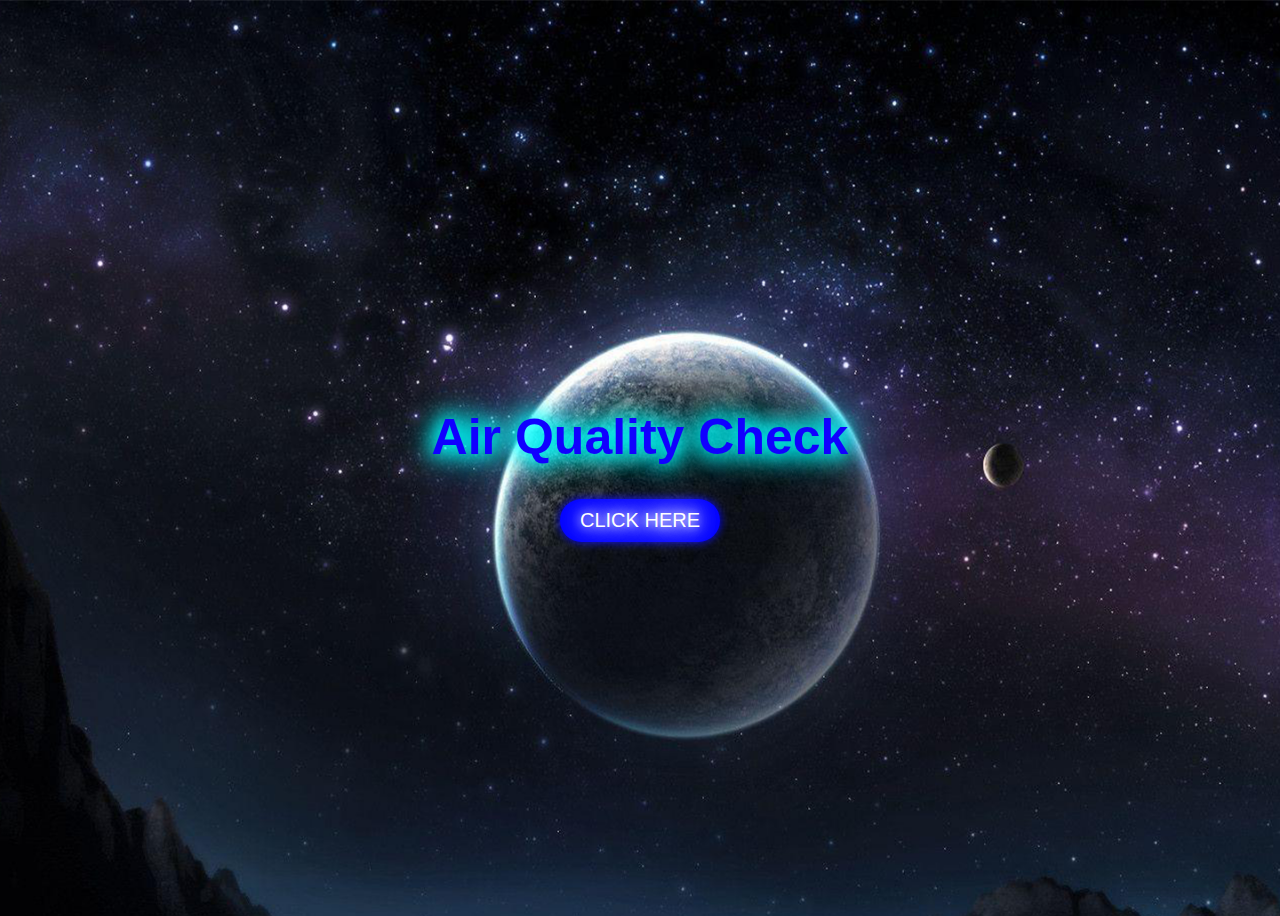
<file: index.html>
<!DOCTYPE html>
<html>
<head>
  <title>Air Quality</title>
  <link rel="stylesheet" type="text/css" href="style1.css">
</head>
<body>
  <h1 class="neon-heading">Air Quality Check</h1>
  <button class="neon-button" onclick="window.location.href='home.html'">click here</button>
</body>
</html>
</file>
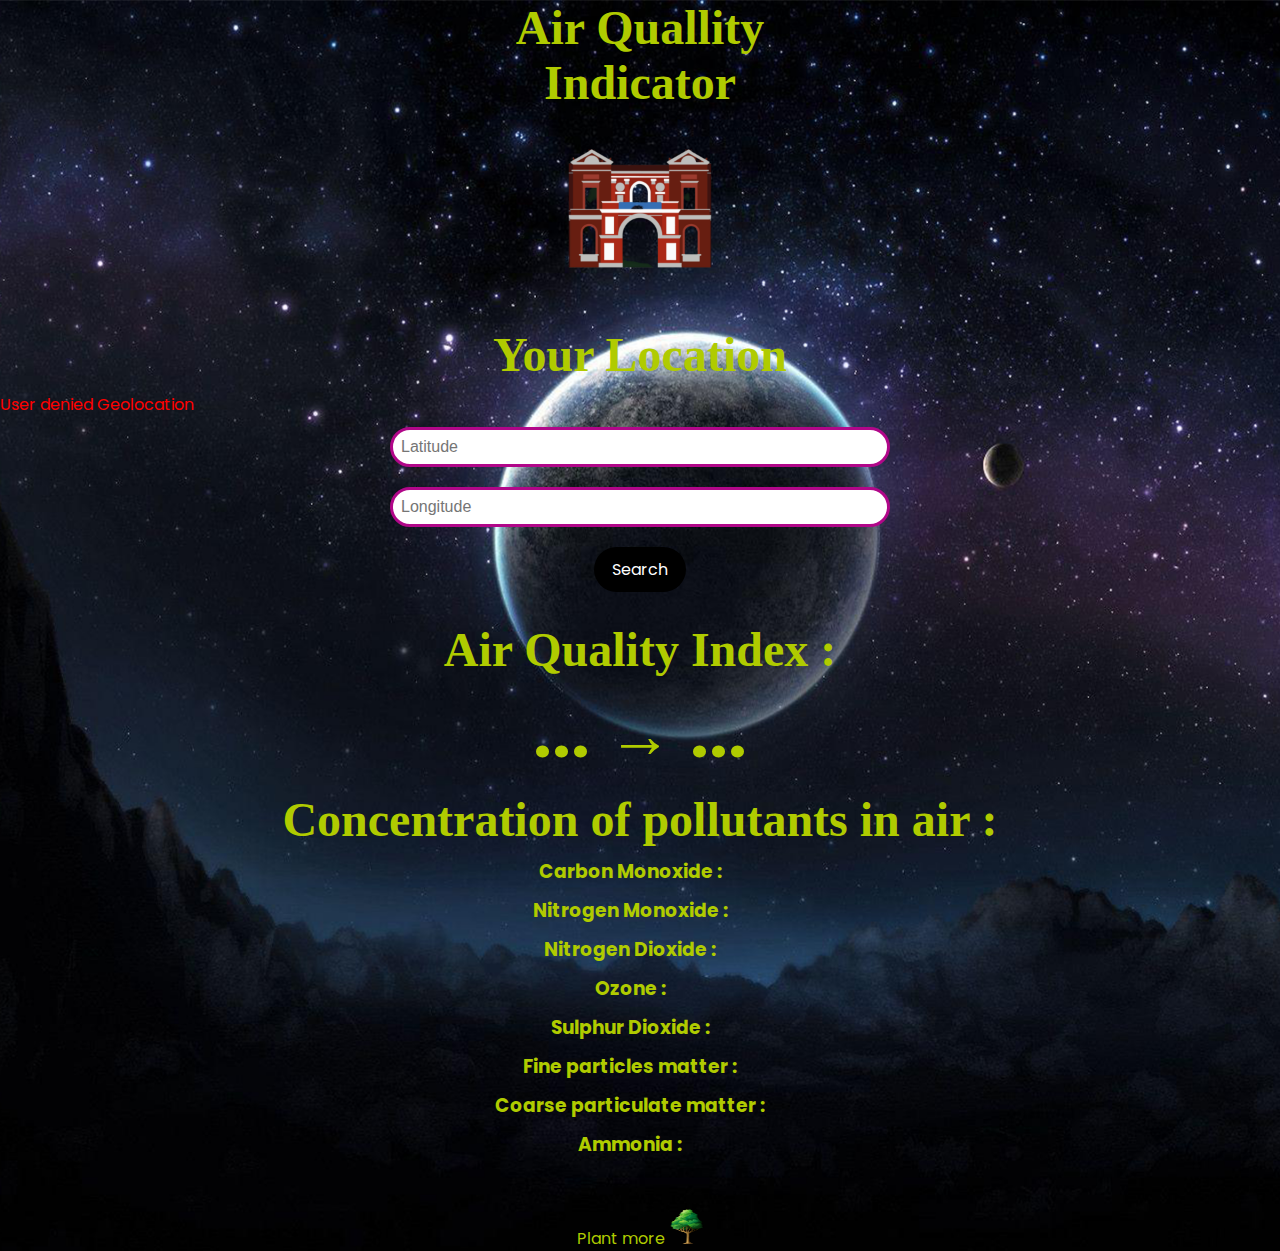
<file: home.html>
<!DOCTYPE html>
<html lang="en">
<head>
	<meta charset="UTF-8">
	<meta name="viewport" content="width=device-width, initial-scale=1.0">
	<title>Air Pollution Indicator</title>
	<link rel="stylesheet" href="./style.css" />
	<link rel="preconnect" href="https://fonts.gstatic.com">
	<link href="https://fonts.googleapis.com/css2?family=Fira+Code:wght@700&family=Montserrat:wght@700&family=Poppins&display=swap" rel="stylesheet">
</head>
<body>
    
	<div class="root">
		<h1 class="heading"><b>Air Quallity<br /> Indicator</b></h1>
        <center>

        <img src="uvce.png" width="180" height="180" />
    </center>
		<div class="location-container">
			<centre><h2 class="sub-heading">Your Location</h2></centre>
			<label for="error-msg" style="color: red;"></label><br />
            <center>
			<input
				type="number"
				name="lat"
				placeholder="Latitude"
				id="latitude"
				step="0.0001"
				class="loc-input" /><br />
            </center>
            <center>
			
			<input
				type="number"
				name="lon"
				placeholder="Longitude"
				id="longitude"
				step="0.0001"
				class="loc-input" /><br />
            </center><center>
			<button class="&#128269 search-btn">Search</button>
        </center>
		</div>
		<div class="air-info">
			<h2 class="sub-heading">Air Quality Index :</h2>
			<center>
			<span class="air-quality">...</span>
			<span class="arr">&nbsp;&rarr;&nbsp;</span>
			<span class="air-quality-status">...</span>
			<div class="component-container">
				<h2 class="sub-heading">
					Concentration of pollutants in air :
				</h2>

				<div>
					<h3 class="component-names">Carbon Monoxide :</h3>
					<span class="component-val" data-comp="co"></span>
				</div>
				<div>
					<h3 class="component-names">Nitrogen Monoxide :</h3>
					<span class="component-val" data-comp="no"></span>
				</div>
				<div>
					<h3 class="component-names">Nitrogen Dioxide :</h3>
					<span class="component-val" data-comp="no2"></span>
				</div>
				<div>
					<h3 class="component-names">Ozone :</h3>
					<span class="component-val" data-comp="o3"></span>
				</div>
				<div>
					<h3 class="component-names">Sulphur Dioxide :</h3>
					<span class="component-val" data-comp="so2"></span>
				</div>
				<div>
					<h3 class="component-names">Fine particles matter :</h3>
					<span class="component-val" data-comp="pm2_5"></span>
				</div>
				<div>
					<h3 class="component-names">Coarse particulate matter :</h3>
					<span class="component-val" data-comp="pm10"></span>
				</div>
				<div>
					<h3 class="component-names">Ammonia :</h3>
					<span class="component-val" data-comp="nh3"></span>
				</div>
				<!--  micrograms per cubic meter of air (μg/m3)  -->
			</div>
		</center>
        
		</div>
		<footer>
			Plant more <img src="R .png" width="35" height="35" />
		</footer>
	</div>
	<script src="./script.js" defer></script>
</body>
</html>
</file>
<file: style1.css>
body {
	background-image: url('./bg.png');
	background-size: cover;
	background-repeat: no-repeat;
	display: flex;
	flex-direction: column;
	justify-content: center;
	align-items: center;
	text-align: center;
	height: 100vh;
  }
  
  .neon-heading {
	font-family: Impact, Haettenschweiler, 'Arial Narrow Bold', sans-serif;
	font-size: 50px;
	color: rgb(17, 0, 255);
	text-shadow: 0px 0px 20px #0ff, 0px 0px 20px #0ff, 0px 0px 30px #0ff, 0px 0px 40px #0ff;
	animation: neon 1.5s ease-in-out infinite alternate;
  }
  
  .neon-button {
	display: inline-block;
	padding: 10px 20px;
	font-size: 20px;
	text-transform: uppercase;
	color: #fff;
	text-shadow: 0px 0px 10px #fff, 0px 0px 20px #fff, 0px 0px 30px #fff, 0px 0px 40px #fff;
	background-color: #00f;
	box-shadow: 0px 0px 10px #00f;
	border: none;
	border-radius: 50px;
	cursor: pointer;
	animation: neon 1.5s ease-in-out infinite alternate;
  }
  
  @keyframes neon {
	from {
	  box-shadow: 0px 0px 10px #00f;
	  text-shadow: 0px 0px 10px #fff, 0px 0px 20px #fff, 0px 0px 30px #fff, 0px 0px 40px #fff;
	}
	to {
	  box-shadow: 0px 0px 20px #0ff;
	  text-shadow: 0px 0px 10px #0ff, 0px 0px 20px #0ff, 0px 0px 30px #0ff, 0px 0px 40px #0ff;
	}
  }
</file>
<file: style.css>
* {
	margin: 0;
	padding: 0;
	box-sizing: border-box;
}

.root {
    background-image: url("bg.png");
	background-size: cover;
    background-repeat: no-repeat;
	display:flex;
	flex-direction: column;
	background-position-y: top;
    background-size: 100%,100%;

	width: 100%;
	height: 100%;
	color: rgb(176, 203, 0);
	font-family: poppins;
	min-height: 100vh;
}

.heading {
	text-align: center;
	font-family: anticode;
	font-size: 3rem;
	margin-bottom: 10px;
}

.sub-heading {
	margin: 10px 0;
    text-align: center;
	font-family:akira expanded ;
	font-size: 3rem;
}

.location-container {
	margin: 10px 0;
}

.loc-input {
    align-self: center;
	border: 3px solid #b10789;
	font-size: 1rem;
	padding: 8px;
	border-radius: 5000px;
	margin: 10px;
	width:500px;
}

.loc-input:invalid {
	border: 3px solid #e11a66;
}

.search-btn {
    
	padding: 10px 18px;
	background-color: #000000;
	border: none;
	font-family: 'Poppins', sans-serif;
	font-weight: 444400;
	font-size: 1rem;
    align-self: center;
    
	border-radius: 54px;
	color: #fff;
	margin: 10px;
    text-align: center;
	cursor: pointer;
}

.air-quality, .arr, .air-quality-status {
	font-size: 4rem;
	font-weight: 700;
}

.component-names {
	display: inline-block;
}

.component-container div {
	margin: 10px 0;
}

.component-val {
	font-size: 1.2rem;
	margin-left: 20px;
}

footer {
	margin-top: 40px;
	text-align: center;
}
</file>
